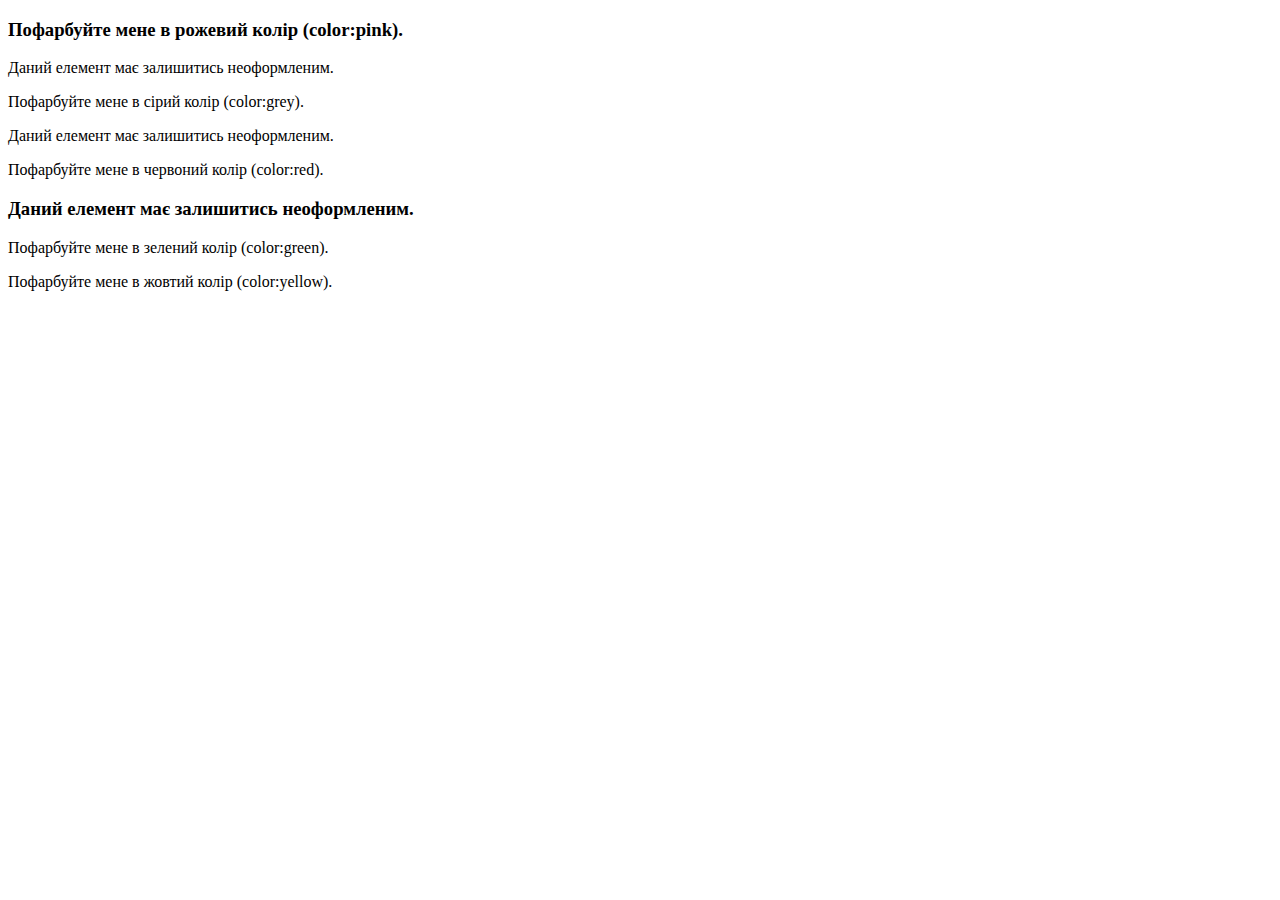
<file: index.html>
<!DOCTYPE html>
<html lang="en">
  <head>
    <meta charset="UTF-8" />
    <meta http-equiv="X-UA-Compatible" content="IE=edge" />
    <meta name="viewport" content="width=device-width, initial-scale=1.0" />
    <link rel="stylesheet" type="text/css" href="./css/style.css" />
    <title>Homework</title>
  </head>
  <body>
    <div class="text-box">
      <h3>Пофарбуйте мене в рожевий колір (color:pink).</h3>
      <p>Даний елемент має залишитись неоформленим.</p>
      <p id="greycol">Пофарбуйте мене в сірий колір (color:grey).</p>
      <div>Даний елемент має залишитись неоформленим.</div>
      <div>
        <p>Пофарбуйте мене в червоний колір (color:red).</p>
      </div>
      <h3>Даний елемент має залишитись неоформленим.</h3>
      <p>Пофарбуйте мене в зелений колір (color:green).</p>
      <p class="yellow">Пофарбуйте мене в жовтий колір (color:yellow).</p>
    </div>
  </body>
</html>
</file>
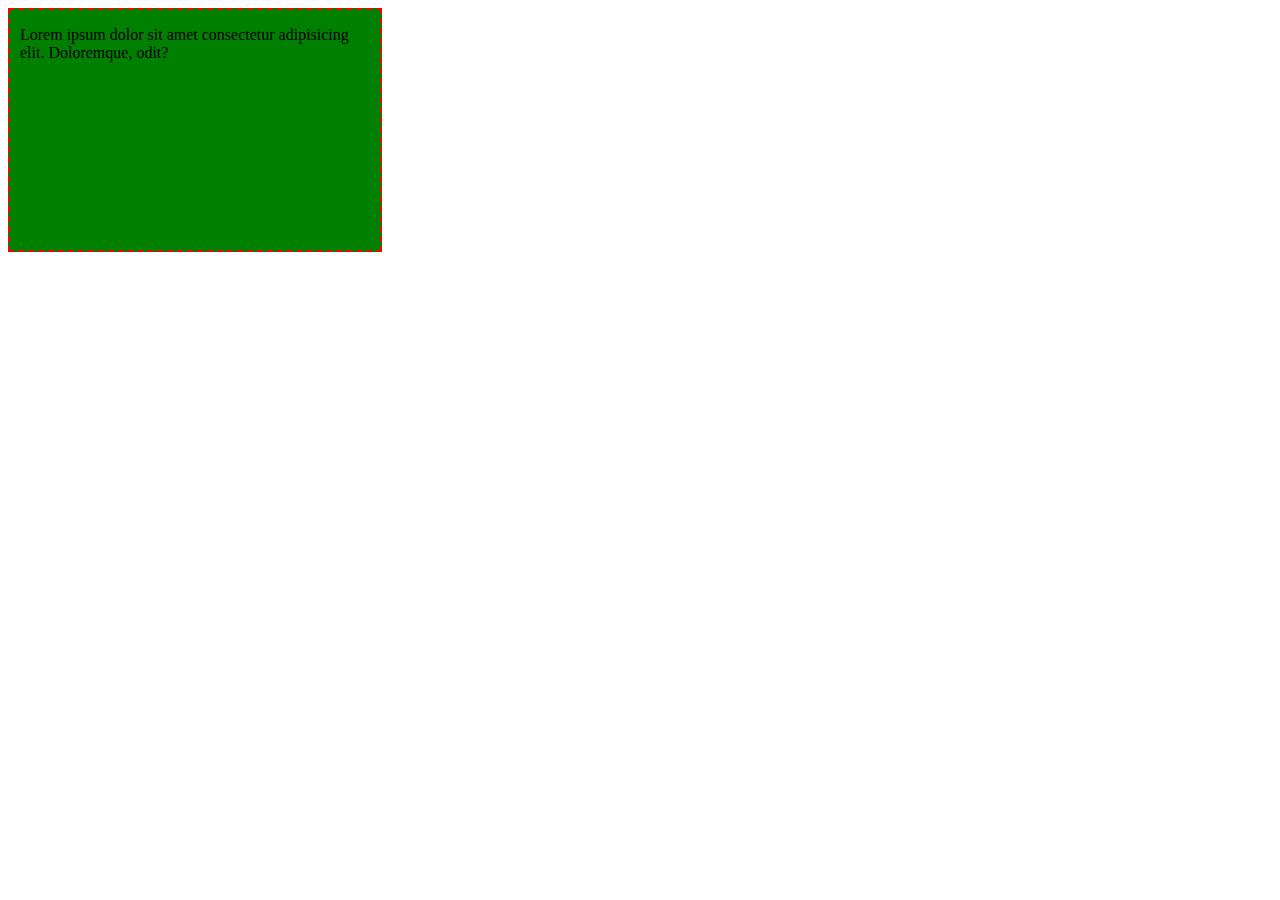
<file: css/index.html>
<!DOCTYPE html>
<html lang="en">
  <head>
    <meta charset="UTF-8" />
    <meta http-equiv="X-UA-Compatible" content="IE=edge" />
    <meta name="viewport" content="width=device-width, initial-scale=1.0" />
    <link rel="stylesheet" href="style.css" />
    <title>Document</title>
  </head>
  <body>
    <div class="box">
      <p>
        Lorem ipsum dolor sit amet consectetur adipisicing elit. Doloremque,
        odit?
      </p>
    </div>
  </body>
</html>
</file>
<file: css/style.css>
.box {
  width: 350px;
  height: 220px;
  padding-top: 15 px;
  padding-left: 10px;
  padding-bottom: 20px;
  padding-right: 10px;
  margin-bottom: 30px;
  border: dashed 2px red;
  background-color: green;
}
</file>
